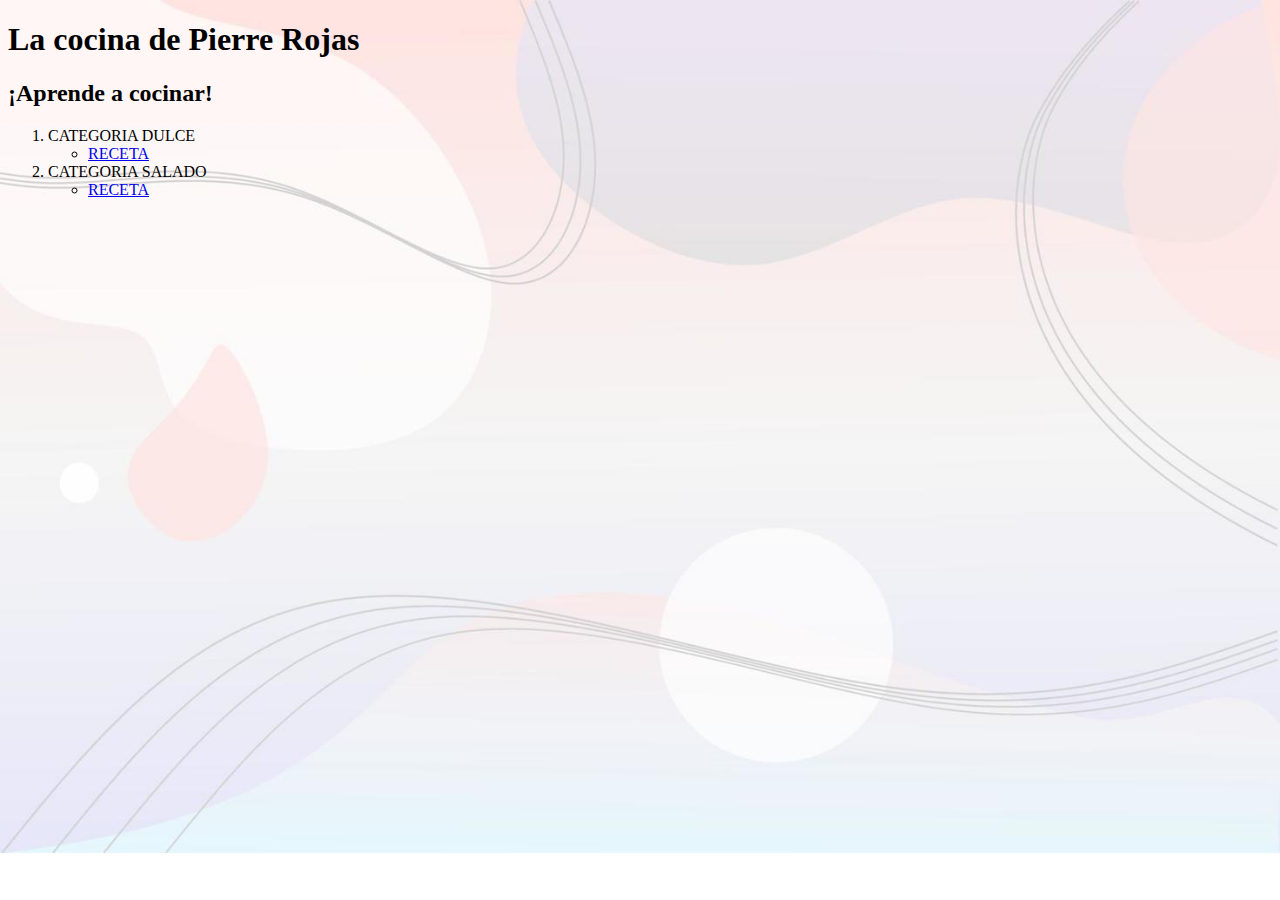
<file: index.html>
<!DOCTYPE html>
<html>
<head>
    <meta charset="utf-8">
    <meta
  property="og:image"
  content="https://static.wikia.nocookie.net/memes-pedia/images/1/12/Gnome.jpg/revision/latest?cb=20201011160208&path-prefix=es" />
    <meta
      property="og:descripcion"
      content="No se, es mi pagina." />
    <meta property="og:Pierre Rojas" content="Pierre Rojas inc" />
    <link rel="icon" href="gnome.png" type="image/x-icon" />
    <link rel="stylesheet" href="style.css" />
    <style>
      body {
        background-image: url("foto1.jpg");
        background-repeat: no-repeat;
        background-size: cover;
        
      }
      </style>


<title>Inicio</title>
</head>
<body class="bk-img">
<div class="header">
  <h1>La cocina de Pierre Rojas</h1>
  <h2>¡Aprende a cocinar!</h2>
</div>

<div class="lista1">
  <ol>
    <li>CATEGORIA DULCE</li>
    <ul>
      <li><a class="hover1" href="receta1.html">RECETA</a></li>
    </ul>
    <li>CATEGORIA SALADO</li>
    <ul>
      <li><a class="hover1" href="receta2.html">RECETA</a></li>
    </ul>
   </ol>
</div>

</body>
</html>
</file>
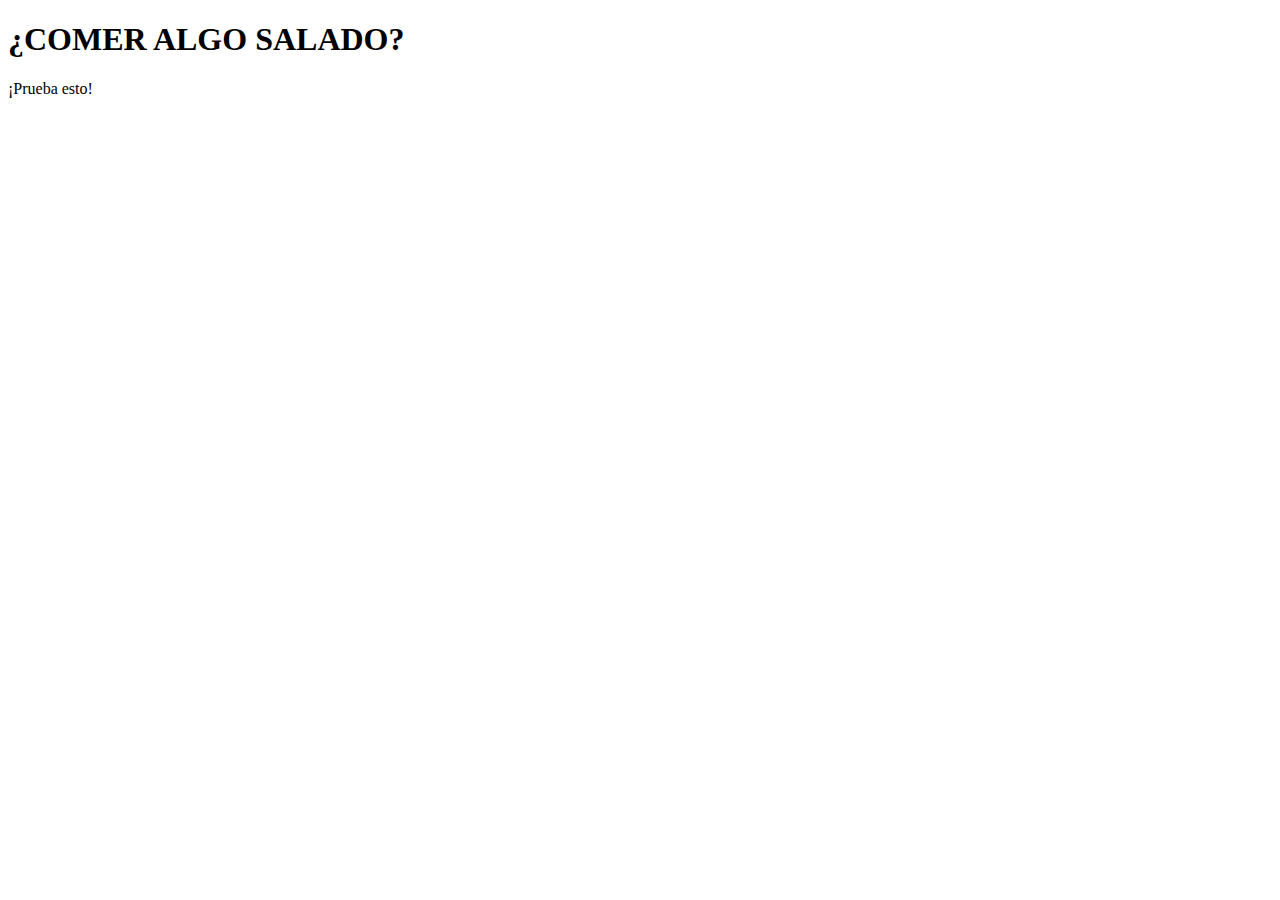
<file: receta1.html>
<!DOCTYPE html>
<html>
<head>
    <meta charset="utf-8">
    <meta
  property="og:image"
  content="https://static.wikia.nocookie.net/memes-pedia/images/1/12/Gnome.jpg/revision/latest?cb=20201011160208&path-prefix=es" />
    <meta
      property="og:descripcion"
      content="No se, es mi pagina." />
    <meta property="og:Pierre Rojas" content="Pierre Rojas inc" />
    <link rel="icon" href="gnome.png" type="image/x-icon" />
    <link rel="stylesheet" href="style.css" />
<title>RECETA 1</title>
</head>
<body>

<h1>¿COMER ALGO SALADO?</h1>
<p>¡Prueba esto!</p>

</body>
</html>
</file>
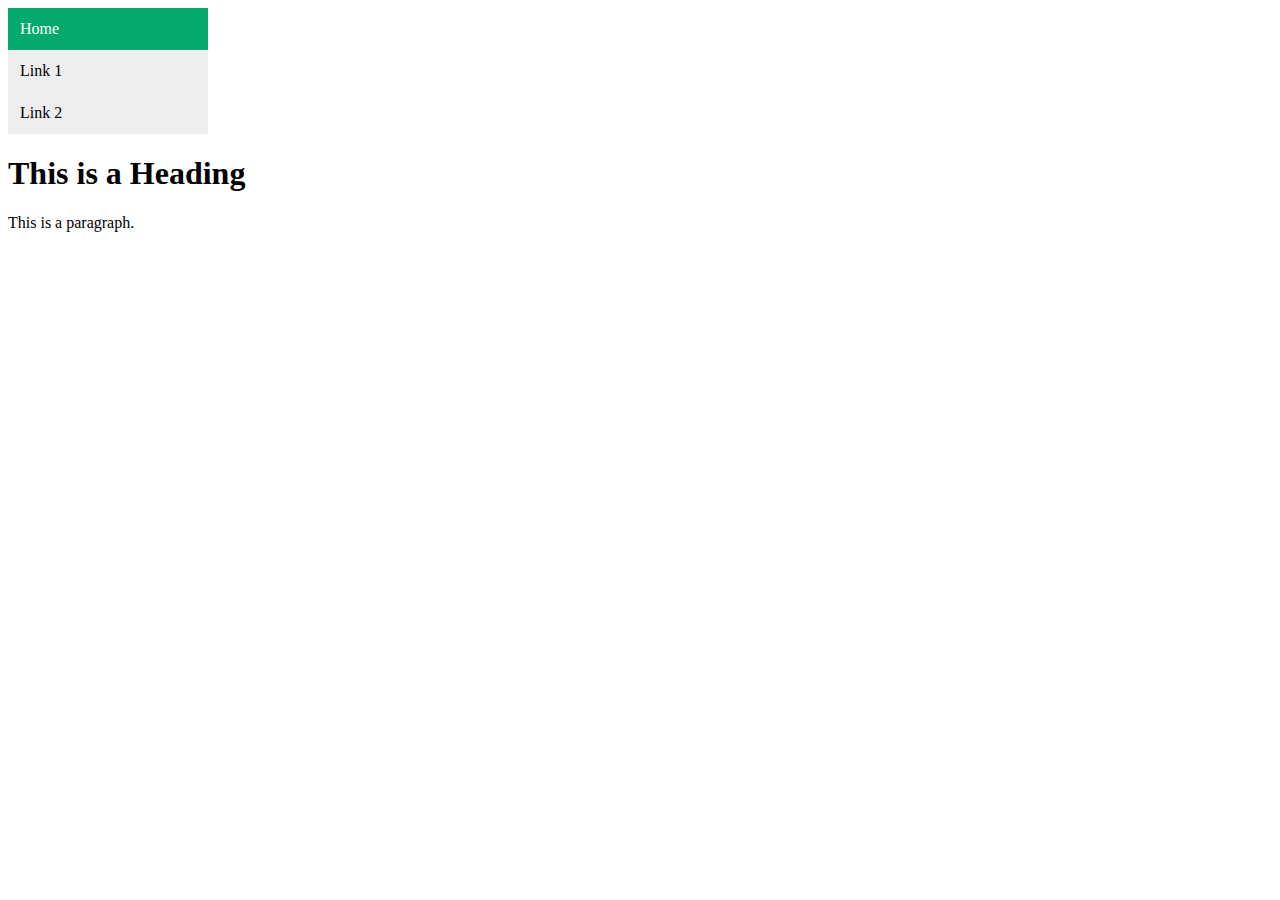
<file: receta2.html>
<!DOCTYPE html>
<html>
<head>
       <meta charset="utf-8">
    <meta
  property="og:image"
  content="https://static.wikia.nocookie.net/memes-pedia/images/1/12/Gnome.jpg/revision/latest?cb=20201011160208&path-prefix=es" />
    <meta
      property="og:descripcion"
      content="No se, es mi pagina." />
    <meta property="og:Pierre Rojas" content="Pierre Rojas inc" />
    <link rel="icon" href="gnome.png" type="image/x-icon" />
    <link rel="stylesheet" href="style.css" />
<title>RECETA 2</title>
</head>
<body>

<div class="vertical-menu">
        <a href="index.html" class="active">Home</a>
        <a href="receta1.html">Link 1</a>
        <a href="receta2.html">Link 2</a>

</div> 
<h1>This is a Heading</h1>
<p>This is a paragraph.</p>

</body>
</html>
</file>
<file: style.css>
/* TOP NAVIGATION VAR */
.vertical-menu {
    width: 200px; /* Set a width if you like */
  }
  
  .vertical-menu a {
    background-color: #eee; /* Grey background color */
    color: black; /* Black text color */
    display: block; /* Make the links appear below each other */
    padding: 12px; /* Add some padding */
    text-decoration: none; /* Remove underline from links */
  }
  
  .vertical-menu a:hover {
    background-color: #ccc; /* Dark grey background on mouse-over */
  }
  
  .vertical-menu a.active {
    background-color: #04AA6D; /* Add a green color to the "active/current" link */
    color: white;
  }

  

div .lista1 ul {
  background: #3399ff;
  padding: 20px;
}

div .lista1 ul li {
  background: #cce5ff;
  color: darkblue;
  margin: 5px;
  }
</file>
